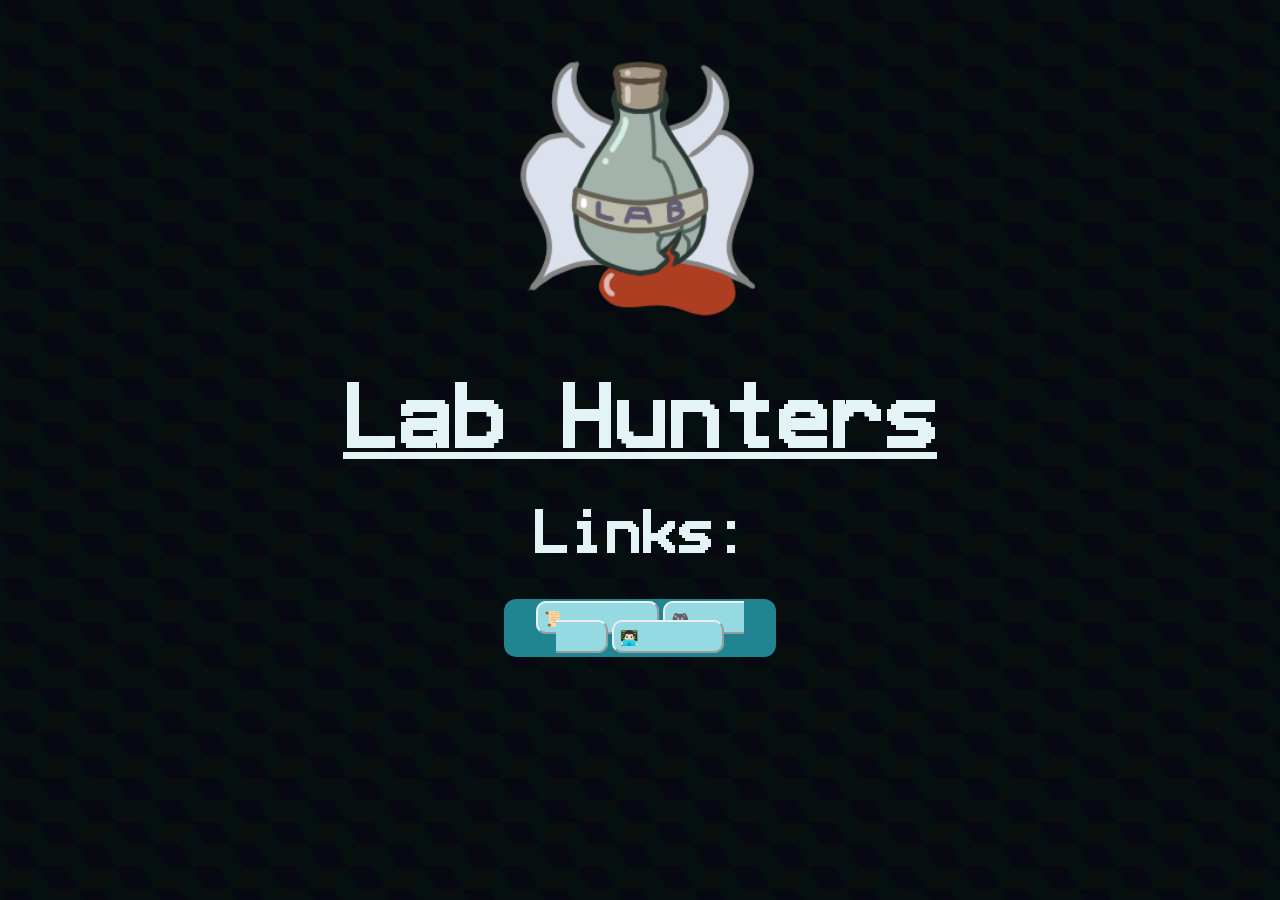
<file: index.html>
<!DOCTYPE html>
<html lang="cs">
<head>
    <link rel="stylesheet" href="styles.css">
    <meta charset="UTF-8">
    <meta name="viewport" content="width=device-width, initial-scale=1.0">
    <title>Lab Hunters - Licence</title>
</head>
    <body>

    
            <br>
            <img src="images/Lab_Hunters_icon.png">
        <h1>Lab Hunters</h1>
        <h2>Links:</h2>
        
            <div class="search">
                <a href="licence.html" class="button">📜 Credits</a>
                <a href="demo/index.html" class="button">🎮 Game demo</a>
                <a href="https://github.com/V3A11A/hra" class="button">👨🏻‍💻 GitHub</a>
            </div>
    </body>
</html>
</file>
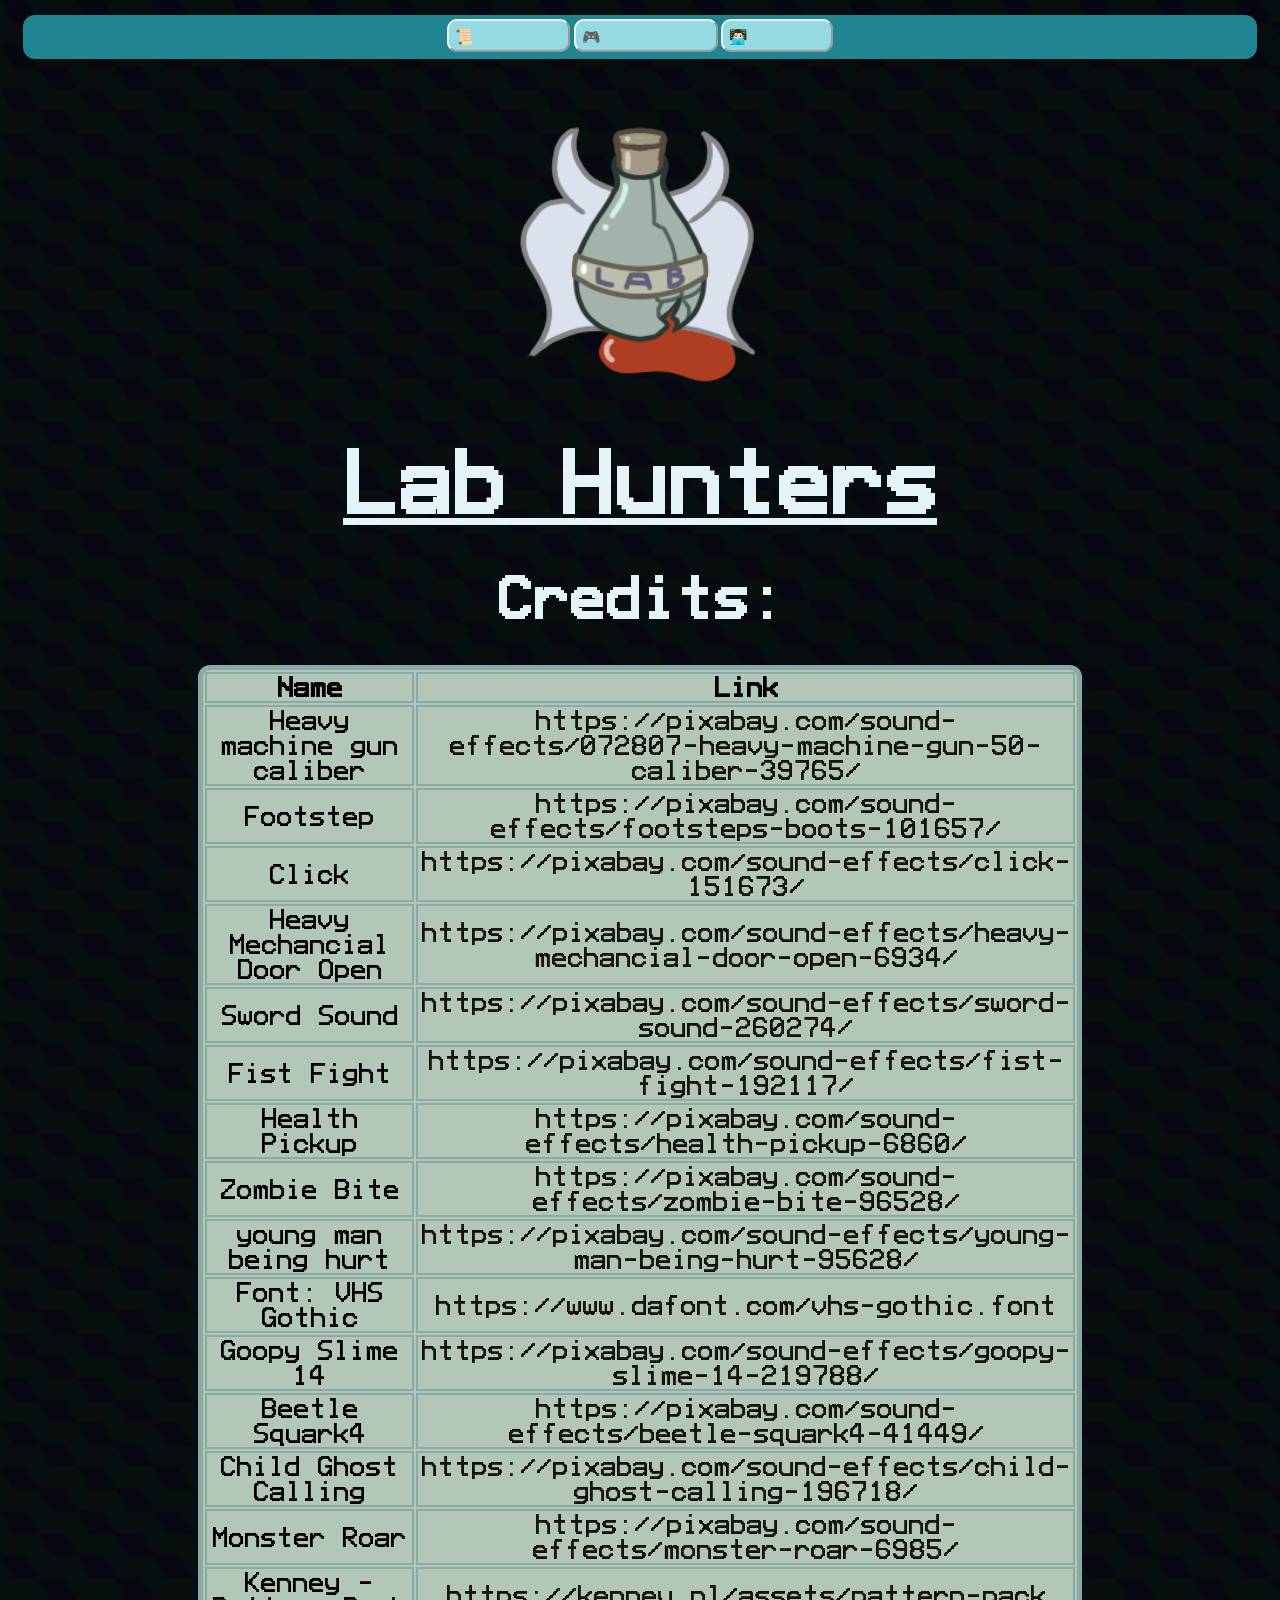
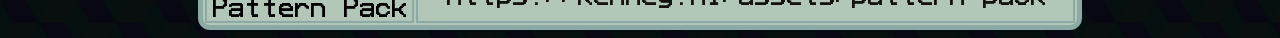
<file: licence.html>
<!DOCTYPE html>
<html lang="cs">
<head>
    <link rel="stylesheet" href="styles.css">
    <meta charset="UTF-8">
    <meta name="viewport" content="width=device-width, initial-scale=1.0">
    <title>Lab Hunters - Licence</title>
</head>
    <body>

    <div class="slider">
            
                <a href="licence.html" class="button">📜 Credits</a>
                <a href="demo/index.html" class="button">🎮 Game demo</a>
                <a href="https://github.com/V3A11A/hra" class="button">👨🏻‍💻 GitHub</a>
            </div>
            <br>
            <img src="images/Lab_Hunters_icon.png">
        <h1>Lab Hunters</h1>
        <h2>Credits:</h2>
                
        <table><tr>
            <th><b>Name</b></th>
            <th><b>Link</b></th>
        </tr>

        <tr>
				<td align="center">Heavy machine gun caliber</td>
                <td> <a href="https://pixabay.com/sound-effects/072807-heavy-machine-gun-50-caliber-39765/" target="_blank" rel="noopener noreferrer">https://pixabay.com/sound-effects/072807-heavy-machine-gun-50-caliber-39765/</a> </td>
		</tr>

        <tr>
            <td align="center">Footstep</td>
            <td> <a href="https://pixabay.com/sound-effects/footsteps-boots-101657/" target="_blank" rel="noopener noreferrer">https://pixabay.com/sound-effects/footsteps-boots-101657/</a> </td>
        </tr>

        <tr>
            <td align="center">Click</td>
            <td> <a href="https://pixabay.com/sound-effects/click-151673/" target="_blank" rel="noopener noreferrer">https://pixabay.com/sound-effects/click-151673/</a> </td>
        </tr>

        <tr>
            <td align="center">Heavy Mechancial Door Open</td>
            <td> <a href="https://pixabay.com/sound-effects/heavy-mechancial-door-open-6934/" target="_blank" rel="noopener noreferrer">https://pixabay.com/sound-effects/heavy-mechancial-door-open-6934/</a> </td>
        </tr>

        <tr>
            <td align="center">Sword Sound</td>
            <td> <a href="https://pixabay.com/sound-effects/sword-sound-260274/" target="_blank" rel="noopener noreferrer">https://pixabay.com/sound-effects/sword-sound-260274/</a></td>
        </tr>

        <tr>
            <td align="center">Fist Fight</td>
            <td> <a href="https://pixabay.com/sound-effects/fist-fight-192117/" target="_blank" rel="noopener noreferrer">https://pixabay.com/sound-effects/fist-fight-192117/</a></td>
        </tr>

        <tr>
            <td align="center">Health Pickup</td>
            <td> <a href="https://pixabay.com/sound-effects/health-pickup-6860/" target="_blank" rel="noopener noreferrer">https://pixabay.com/sound-effects/health-pickup-6860/</a></td>
        </tr>

        <tr>
            <td align="center">Zombie Bite</td>
            <td> <a href="https://pixabay.com/sound-effects/zombie-bite-96528/" target="_blank" rel="noopener noreferrer">https://pixabay.com/sound-effects/zombie-bite-96528/</a> </td>
        </tr>

        <tr>
            <td align="center">young man being hurt</td>
            <td> <a href="https://pixabay.com/sound-effects/young-man-being-hurt-95628/" target="_blank" rel="noopener noreferrer">https://pixabay.com/sound-effects/young-man-being-hurt-95628/</a></td>
        </tr>

        <tr>
            <td align="center"> Font: VHS Gothic</td>
            <td> <a href="https://www.dafont.com/vhs-gothic.font" target="_blank" rel="noopener noreferrer">https://www.dafont.com/vhs-gothic.font</a> </td>
        </tr>


        <tr>
            <td align="center">Goopy Slime 14</td>
            <td> <a href="https://pixabay.com/sound-effects/goopy-slime-14-219788/" target="_blank" rel="noopener noreferrer">https://pixabay.com/sound-effects/goopy-slime-14-219788/</a> </td>
        </tr>
        
        
        <tr>
            <td align="center">Beetle Squark4</td>
            <td> <a href="https://pixabay.com/sound-effects/beetle-squark4-41449/" target="_blank" rel="noopener noreferrer">https://pixabay.com/sound-effects/beetle-squark4-41449/</a> </td>
        </tr>
        
        
        <tr>
            <td align="center">Child Ghost Calling</td>
            <td> <a href="https://pixabay.com/sound-effects/child-ghost-calling-196718/" target="_blank" rel="noopener noreferrer">https://pixabay.com/sound-effects/child-ghost-calling-196718/</a> </td>
        </tr>
        
        
        <tr>
            <td align="center">Monster Roar</td>
            <td> <a href="https://pixabay.com/sound-effects/monster-roar-6985/" target="_blank" rel="noopener noreferrer">https://pixabay.com/sound-effects/monster-roar-6985/</a> </td>
        </tr>
        
        
        <tr>
            <td align="center">Kenney - Pattern Pack</td>
            <td> <a href="https://kenney.nl/assets/pattern-pack" target="_blank" rel="noopener noreferrer">https://kenney.nl/assets/pattern-pack</a> </td>
        </tr>
        

    </table>
        </div>
    </body>
</html>
</file>
<file: styles.css>
@font-face {
  font-family: 'VHS Gothic';
  src: url(vhs-gothic.ttf);
}



td,th {
    /*font-family:'Trebuchet MS', 'Lucida Sans Unicode', 'Lucida Grande', 'Lucida Sans', Arial, sans-serif;*/
    top:10%;
    border:2px solid #8caaa5;
    transition: background-color 1s;
    -webkit-transition: background-color 1s;
    -moz-transition: background-color 1s;
    color: 14130f;
}

tr {
  font-family: 'VHS Gothic';
  font-size:2.5ch;
}

tr:hover {background-color: #8caaa5;}

b {
  font-family: 'VHS Gothic';
}

body {
  --s: 77px; /* control the size*/
  --c1: #090e0e;
  --c2: #070811;
  --c3: #050f10;
  
  background:
    repeating-conic-gradient(from 30deg,#0000 0 120deg,var(--c3) 0 50%) 
     calc(var(--s)/2) calc(var(--s)*tan(30deg)/2),
    repeating-conic-gradient(from 30deg,var(--c1) 0 60deg,var(--c2) 0 120deg,var(--c3) 0 50%);
  background-size: var(--s) calc(var(--s)*tan(30deg));
  font-family: 'VHS Gothic';
  text-align: center;
}


img {
  width:25ch;
  text-align: right;
}

a.button {
  font-family: 'VHS Gothic';
  font-size: 2ch;
  border: 2px outset ;
  background-color: #95d9e2;
  padding: 6px 6px;
  border-radius: 10px;
  color:#95d9e2;
}

a.button:hover {
  font-size: 2ch;
  background-color: #6aa5ad;
  padding: 8px 8px;
}

h1 {
  text-decoration:underline;
}

p, label, h1 {
  font-family: 'VHS Gothic';
  font-size: 6ch;
  color:#e4f3f5;
  
}

h2 {
  font-family: 'VHS Gothic';
  font-size: 4ch;
  color:#e4f3f5;
  
}


a:visited {
  color:#14130f;
  text-decoration:none;
}

a {
  color: #14130f;
  text-decoration:none;
}

.search {
  width: 20%;
  margin-left: auto;
  margin-right: auto;
  background-color: #208491;
  text-align: center;
  border-radius: 12px;
  padding: 10px;
  font-family: Verdana, Geneva, Tahoma, sans-serif;
  font-size: smaller;
  animation: ram 8s infinite linear
}

.slider { 
  animation: ram 5s infinite linear;
  margin-top: 2ch;
  margin-bottom: 2ch;
  margin-left: 2ch;
  margin-right: 2ch;
  background-color: #208491;
  text-align: center;
  border-radius: 12px;
  padding: 1%;
  font-family: Verdana, Geneva, Tahoma, sans-serif;
  font-size: smaller;
  box-shadow: 0 0 20px rgba(0, 0, 0, 0.2);
  animation: ram 8s infinite linear
}

body {
    background-color: #f3fef7;
    
}

table {
    border-radius: 12px;
    background-color: #b3c7b9;
    border:5px solid #8caaa5;
    font-family: 'VHS Gothic';
    /*animation: fonts 5s infinite linear;*/
    width:70%;
    text-align:center;
    margin-left: auto;
    margin-right: auto;
    font-family: Verdana, Geneva, Tahoma, sans-serif;
}

td {
  font-family: 'VHS Gothic';
  text-align: center;
}


@keyframes ram {
    0% {
      
      border-radius: 10px;
      
    }
    25% {
      
      border-radius: 20px;
      
    }
    50% {
      
      border-radius: 30px;
      
    }
    75% {
      
      border-radius: 20px;
      
    }
    100% {
      
      border-radius: 10px;
      
    }
}
</file>
